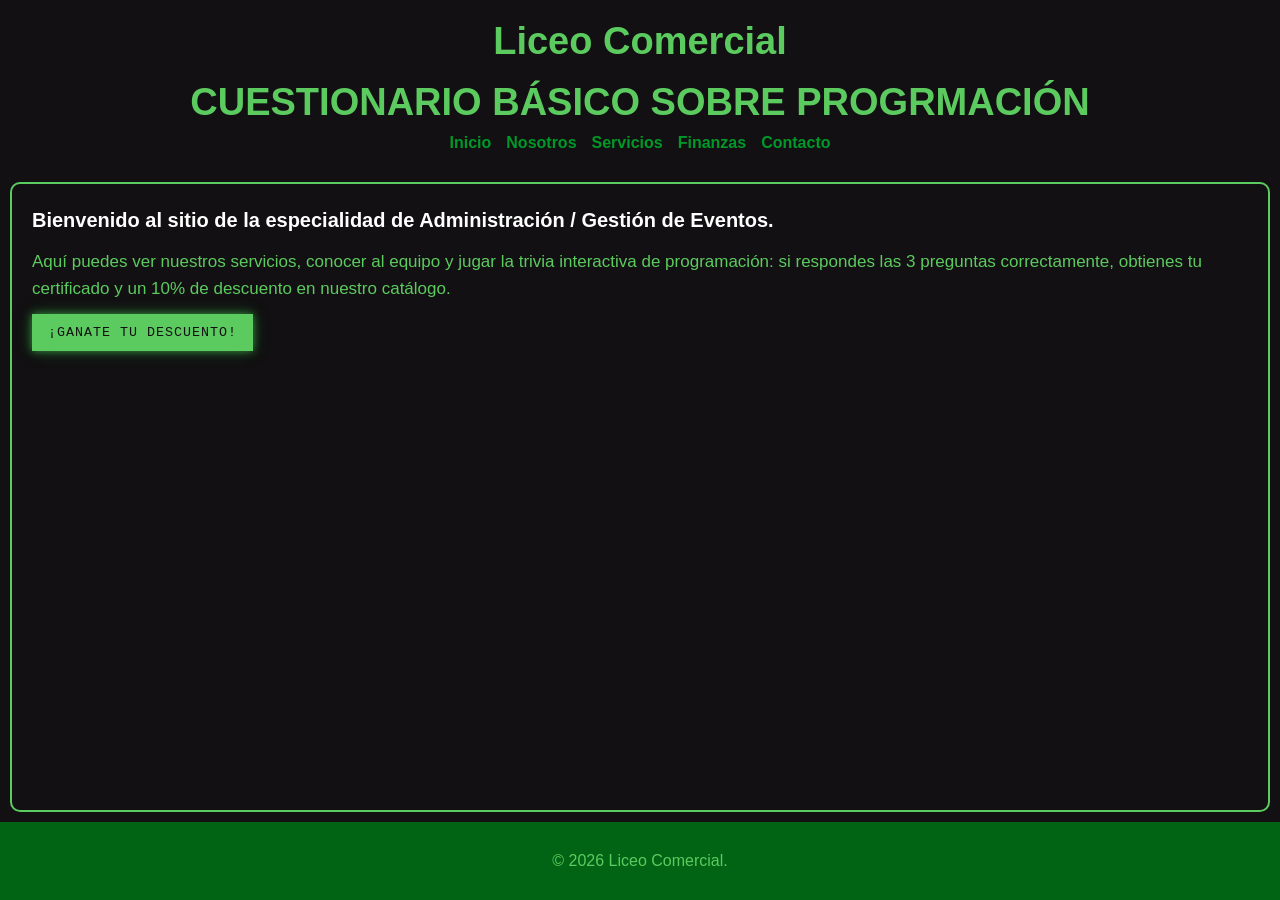
<file: index.html>
<!DOCTYPE html>
<html lang="es">


    <head>
        <meta charset="UTF-8">
        <meta name="viewport" content="width=device-width, initial-scale=1.0">
        <title>Liceo Comercial - Inicio</title>
        <meta name="author" content="Miguel Suárez">
        <meta name="description" content="Trivia interactiva del Liceo Comercial: cuestionario de programación con certificado y descuento para la especialidad de Administración / Gestión de Eventos.">

        <meta name="keywords" content="trivia interactiva liceo, cuestionario programación 
        chile, juegos de trivia escolar, programación interactiva, 
        liceo comercial, administración, gestión de eventos, 
        catálogo de servicios, servicios escolares, certificado de participación, 
        descuento estudiantil, 10 por ciento de descuento, quiz escolar, preguntas y respuestas, 
        conocimientos de programación, aprender a programar, código, desarrollo web, html css javascript, 
        estudiantes, profesores, comunidad educativa, colegio, escuela técnica, finanzas escolares, 
        precios de servicios, asesoría administrativa, organización de eventos, contacto liceo, 
        formulario de contacto, equipo desarrollador, proyecto escolar, tarea de programación, 
        gestión escolar, trivia online, juego educativo, aprendizaje interactivo, tecnología educativa, 
        sitio web escolar, cuestionario dinámico, evaluación de conocimientos, beneficios y premios, inscripción en línea">

   
        <link rel="stylesheet" href="CSS/styles.css">
    </head>

    <body>


        <header>
            <h1>Liceo Comercial</h1> <br>
            <h1>CUESTIONARIO BÁSICO SOBRE PROGRMACIÓN</h1>

            <!-- se llena solo desde js/app.js según lo que haya en localStorage -->
            <div id="barra-estado"></div>

            <button id="boton_menu">Menu</button>

            <nav>
                <a href="index.html">Inicio</a>
                <a href="nosotros.html">Nosotros</a>
                <a href="servicios.html">Servicios</a>
                <a href="finanzas.html">Finanzas</a>
                <a href="contacto.html">Contacto</a>
            </nav>
        </header>


        <main class="main-brillo">
            <section id="inicio">
                <p>Bienvenido al sitio de la especialidad de Administración / Gestión de Eventos.</p>
                <p>Aquí puedes ver nuestros servicios, conocer al equipo y jugar la trivia interactiva de programación: si respondes las 3 preguntas correctamente, obtienes tu certificado y un 10% de descuento en nuestro catálogo.</p>
                <button class="btn-descuento" onclick="window.location.href='servicios.html'">¡GANATE TU DESCUENTO!</button>

            </section>
        </main>


        <footer>
            <p class="parrafo">&copy; 2026 Liceo Comercial.</p>
        </footer>

        <script src="JS/app.js"></script>
    </body>
</html>
</file>
<file: CSS/styles.css>
* {
    margin: 0;
    padding: 0;
    box-sizing: border-box;
    font-family: arial, sans-serif;
}
body {
    display: flex;
    flex-direction: column;
    min-height: 100vh;
    background-color: #121012;
    color: #5ccb5f;
}

header {
    display: flex;
    flex-direction: column;
    align-items: center;
    background-color: #121012;
    padding: 20px;
}

header h1 {
    color: #5ccb5f;

    font-size: 38px;
}

nav {
    display: flex;
    gap: 15px;
    margin-top: 10px;
}
nav a {
    color: #009929;
    text-decoration: none;
    font-weight: bold;
}
nav a:hover {
    color: #006414;
}
#boton_menu {
    display: none;
    background-color: #009929;
    color: #121012;
    border: none;
    padding: 8px 14px;
    margin-top: 10px;
    cursor: pointer;
}
.nav-activo {
    display: flex !important;
    flex-direction: column;
}

main {
    flex-grow: 1;
    padding: 20px;
    margin: 10px;
    border: 2px solid #009929;
}

/* brillo verde animado SOLO para el main de index.html (clase "main-brillo") */
.main-brillo {
    border: 2px solid #5ccb5f;
    border-radius: 10px;
    animation: glowVerde 2.5s ease-in-out infinite;
}

@keyframes glowVerde {
    0%, 100% {
        box-shadow: 0 0 8px rgba(92, 203, 95, 0.4),
                    0 0 16px rgba(0, 153, 41, 0.25);
    }
    50% {
        box-shadow: 0 0 20px rgba(92, 203, 95, 0.9),
                    0 0 35px rgba(0, 153, 41, 0.6);
    }
}

section {
    margin-bottom: 20px;
}

/* texto de la sección de bienvenida (#inicio) con más jerarquía */
#inicio p {
    font-size: 17px;
    line-height: 1.6;
    margin-bottom: 12px;
}

#inicio p:first-child {
    font-size: 20px;
    font-weight: bold;
    color: #ffffff;
}

.tarjetas {
    display: flex;
    flex-wrap: wrap;
    gap: 15px;
}
.tarjeta {
    border: 1px solid #006414;
    padding: 12px;
    width: 220px;
}

/* las fotos del equipo/catálogo siempre quedan del mismo tamaño, sin romper la tarjeta */
.tarjeta img {
    width: 100%;
    height: 140px;
    object-fit: cover;
    display: block;
    margin-bottom: 8px;
}

button {
    background-color: #5ccb5f;
    color: #121012;
    border: none;
    padding: 10px 15px;
    cursor: pointer;
}
button:hover {
    background-color: #009929;
    color: #121012;
}
#resultado {
    padding: 12px;
    margin-top: 10px;
    display: none;
}
.exito {
    background-color: #121012;
    color: #2E7D32;
    border: 1px solid #2E7D32;
}
.error {
    background-color: #121012;
    color: #009929;
    border: 1px solid #006414;
}
form label {
    display: block;
    margin-top: 10px;
}
form input, form textarea {
    width: 100%;
    padding: 6px;
}
table {
    width: 100%;
    border-collapse: collapse;
}
th, td {
    border: 1px solid #009929;
    padding: 8px;
    text-align: left;
}
th {
    background-color: #006414;
    color: #121012;
}

footer {
    display: flex;
    flex-direction: column;
    align-items: center;
    justify-content: center;
    padding: 30px 0;
    background-color: #006414;
}
.parrafo {
    color: #5ccb5f;
}

/* advertencias críticas: la rúbrica exige que el texto se vea en rojo */
.advertencia-roja {
    color: red;
    font-weight: bold;
    margin-top: 10px;
}

/* barra de estado dinámica en el header de index.html */
#barra-estado {
    width: 100%;
    max-width: 500px;
    padding: 10px;
    margin-top: 10px;
    text-align: center;
    display: none;
}

/* precio con descuento dentro de una tarjeta del catálogo */
.precio-descuento {
    color: #2E7D32;
    font-weight: bold;
}

/* boton CTA dentro de una tarjeta de servicio */
.btn-servicio {
    margin-top: 8px;
    width: 100%;
}

@media (max-width: 768px) {
    #boton_menu {
        display: block;
    }
    nav {
        display: none;
    }
}
@media (max-width: 480px) {
    .tarjeta {
        width: 100%;
    }
}

/* botón especial de index.html, efecto "consola/terminal" con glow verde */
.btn-descuento {
    font-family: 'Courier New', monospace;
    letter-spacing: 1px;
    border: 1px solid #5ccb5f;
    box-shadow: 0 0 8px rgba(92, 203, 95, 0.6),
                0 0 16px rgba(0, 153, 41, 0.4);
    transition: box-shadow 0.3s ease, transform 0.2s ease;
}

.btn-descuento:hover {
    box-shadow: 0 0 12px rgba(92, 203, 95, 0.9),
                0 0 24px rgba(0, 153, 41, 0.6);
    transform: scale(1.03);
}

/*validación de formularios y calculadora de finanzas */
/* mensaje de éxito al enviar el formulario de contacto */
#mensaje-exito {
    padding: 12px;
    margin-top: 10px;
}

/* advertencia amarilla cuando el presupuesto de Ads supera $50.000 */
.advertencia-amarilla {
    color: #FFC107;
    border: 1px solid #FFC107;
    padding: 10px;
    margin-top: 10px;
    font-weight: bold;
    display: none;
}

/*VIDEO DE FONDO (header de nosotros/servicios/finanzas/contacto)*/
.header-video {
    position: relative;
    overflow: hidden;
}
.video-fondo {
    position: absolute;
    top: 0;
    left: 0;
    width: 100%;
    height: 100%;
    object-fit: cover;
    z-index: 0;
    opacity: 0.25;
}
.header-contenido {
    position: relative;
    z-index: 1;
    display: flex;
    flex-direction: column;
    align-items: center;
}

/*VIDEO EMBEBIDO (solo en index.html)*/
.video-index {
    margin-top: 15px;
    max-width: 500px;
}
.video-index video {
    width: 100%;
    border: 1px solid #009929;
}
</file>
